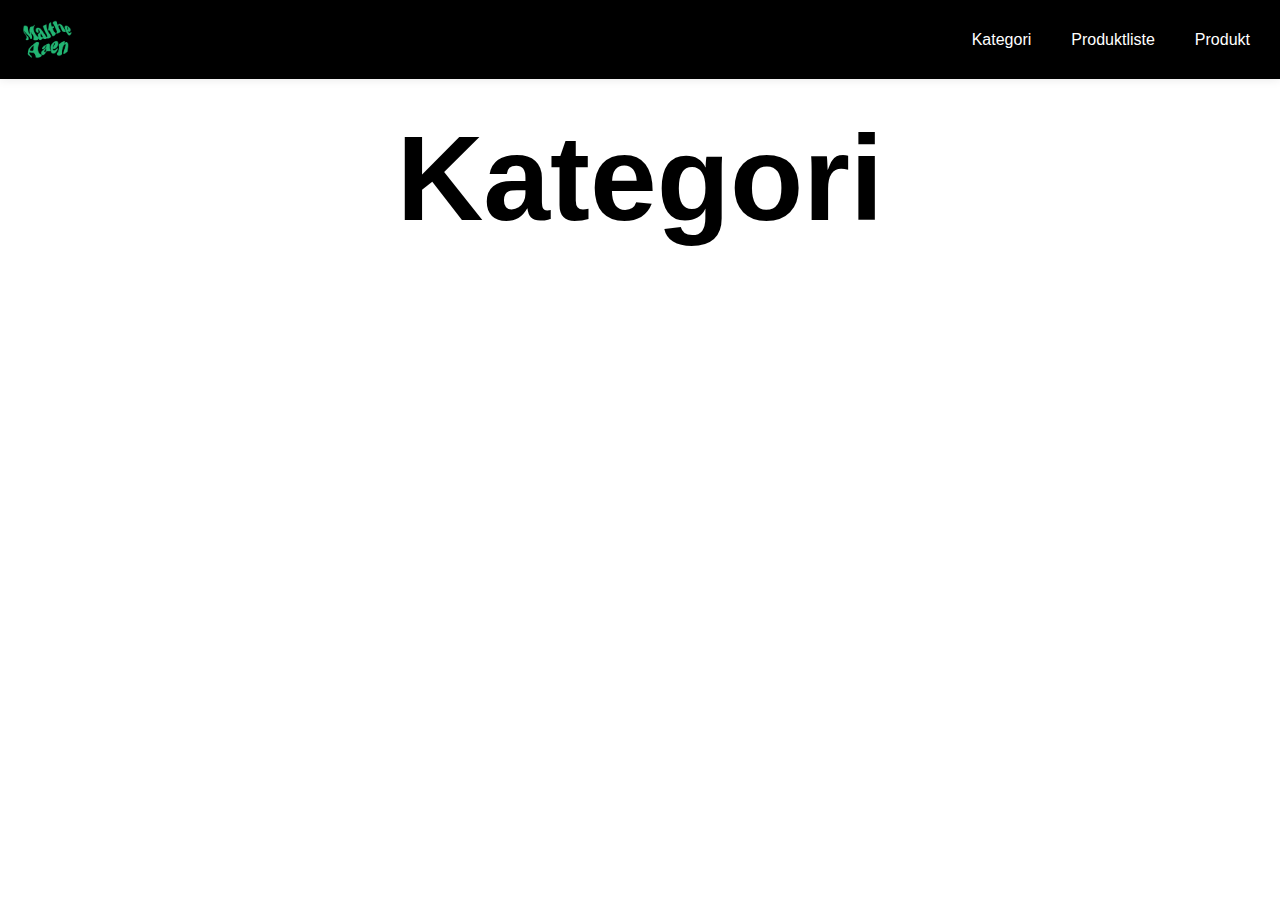
<file: kategori.html>
<!DOCTYPE html>
<html lang="da">
  <head>
    <meta charset="UTF-8" />
    <meta name="viewport" content="width=device-width, initial-scale=1.0" />
    <link rel="stylesheet" href="style.css" />
    <link rel="stylesheet" href="menu.css" />
    <title>Kategori</title>
  </head>
  <body>
    <header>
      <div class="logo">
        <a href="index.html">
          <img src="img/logo.png" alt="Logo" />
        </a>
      </div>
      <nav>
        <ul class="menu">
          <li><a href="kategori.html">Kategori</a></li>
          <li><a href="produktliste.html">Produktliste</a></li>
          <li><a href="produkt.html">Produkt</a></li>
        </ul>
        <div class="burger">
          <div class="line"></div>
          <div class="line"></div>
          <div class="line"></div>
        </div>
      </nav>
    </header>
    <main>
      <div class="overskrift">
        <h2>Kategori</h2>
      </div>
      <template>
        <div class="kategori"><a href="produktliste.html">FORÅR</a></div>
      </template>

      <div class="kategorier"></div>
    </main>

    <footer></footer>
    <script src="menu.js"></script>
    <script src="kategori.js"></script>
  </body>
</html>
</file>
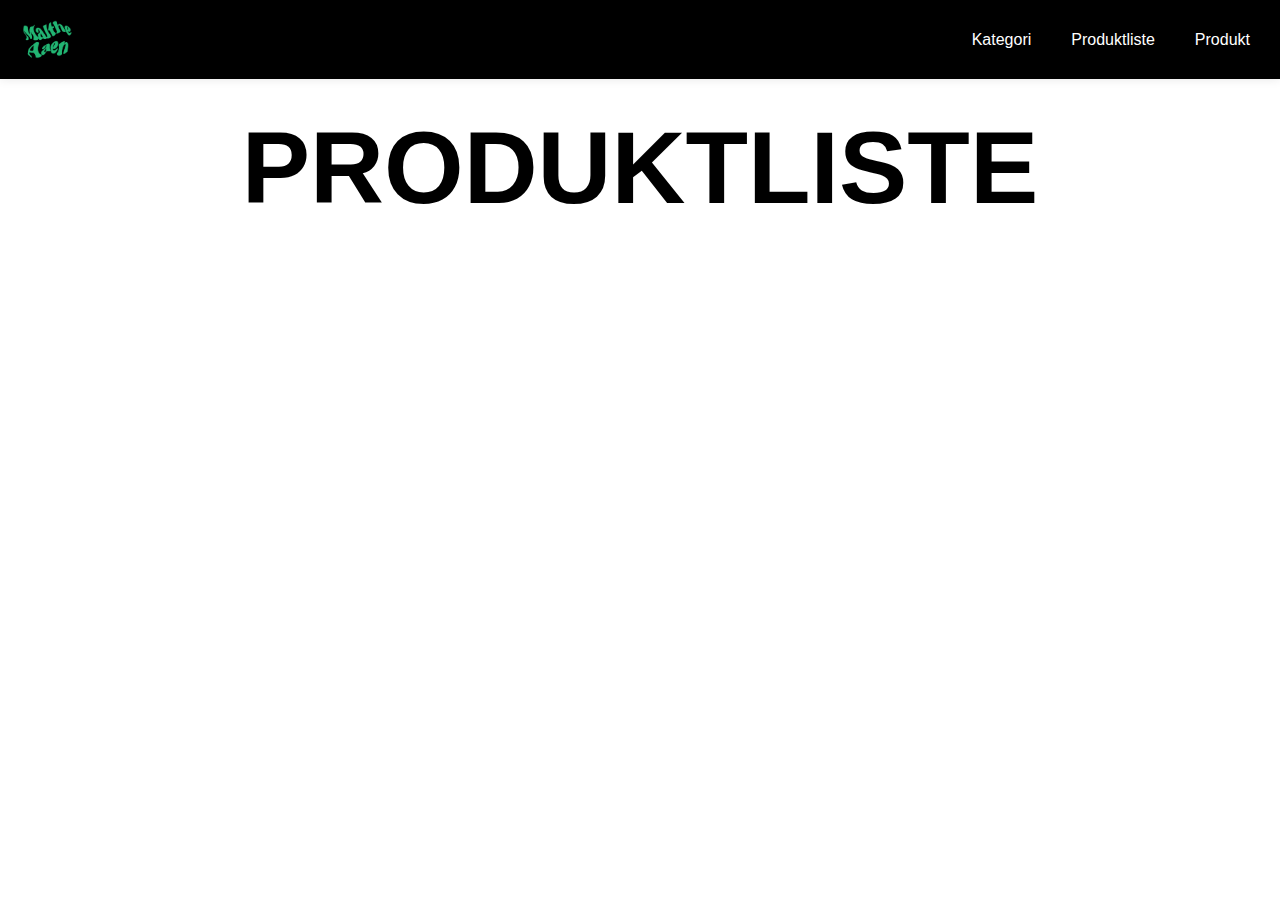
<file: produktliste.html>
<!DOCTYPE html>
<html lang="da">
  <head>
    <meta charset="UTF-8" />
    <meta name="viewport" content="width=device-width, initial-scale=1.0" />
    <link rel="stylesheet" href="style.css" />
    <link rel="stylesheet" href="menu.css" />
    <title>Produktliste</title>
  </head>
  <body>
    <header>
      <div class="logo">
        <a href="index.html">
          <img src="img/logo.png" alt="Logo" />
        </a>
      </div>
      <nav>
        <ul class="menu">
          <li><a href="kategori.html">Kategori</a></li>
          <li><a href="produktliste.html">Produktliste</a></li>
          <li><a href="produkt.html">Produkt</a></li>
        </ul>
        <div class="burger">
          <div class="line"></div>
          <div class="line"></div>
          <div class="line"></div>
        </div>
      </nav>
    </header>

    <main>
      <article>
        <div class="produktliste">
          <h1>PRODUKTLISTE</h1>
        </div>
        <template class="smallProductTemplate">
          <div class="produkt">
            <div class="pl_pic">
              <p class="soldOut">Udsolgt</p>
              <a class="link" href="produkt.html">
                <img
                  src="https://kea-alt-del.dk/t7/images/webp/1000/1531.webp"
                  alt="Grey Solid Round Neck T-Shirt"
                />
              </a>
            </div>
            <h3>Grey Solid Round Neck T-Shirt</h3>
            <div class="price">DKK <span>799</span>,-</div>
            <div class="discounted">
              <h4>Now DKK <span></span>,-</h4>
              <p>-34%</p>
            </div>
          </div>
        </template>

        <div class="produkt_container"></div>
      </article>
    </main>
    <script src="menu.js"></script>
    <script src="produktliste.js"></script>
  </body>
</html>
</file>
<file: menu.css>
header {
  display: flex;
  justify-content: space-between;
  align-items: center;
  padding: 20px;
  background-color: rgb(0, 0, 0);
  box-shadow: 0 0 10px rgba(0, 0, 0, 0.1);
}

.logo img {
  width: 54px;
  height: auto;
}

nav {
  display: flex;
  align-items: center;
}

.menu {
  display: flex;
  list-style: none;
  margin: 0;
  padding: 0;
}

.menu li {
  margin-right: 20px;
}

.menu li:last-child {
  margin-right: 0;
}

.menu a {
  display: block;
  padding: 10px;
  color: #ffffff;
  text-decoration: none;
  transition: color 0.3s;
  text-align: end;
}

.menu a:hover {
  color: #23bf79;
}

.burger {
  width: 30px;
  height: 20px;
  cursor: pointer;
}

.burger .line {
  width: 100%;
  height: 2px;
  background-color: #23bf79;
  margin-bottom: 5px;
  transition: 0.2s linear;
}
.burger {
  display: none;
}
@media screen and (max-width: 800px) {
  .menu {
    display: none;
  }
  .burger {
    display: block;
  }
  .burger.active .line:nth-child(1) {
    transform: rotate(45deg) translate(5px, 5px);
    transition: 0.2s linear;
  }

  .burger.active .line:nth-child(2) {
    opacity: 0;
    transition: 0.15s linear;
  }

  .burger.active .line:nth-child(3) {
    transform: rotate(-45deg) translate(5px, -5px);
    transition: 0.2s linear;
  }

  nav.active .menu {
    display: block;
    background-color: rgb(0, 0, 0);
    position: absolute;
    top: 79px;
    left: 0;
    width: 100%;
    box-shadow: 0 0 10px rgba(0, 0, 0, 0.1);
    z-index: 1;
  }

  nav.active .menu li {
    margin: 10px 20px;
  }

  nav.active .menu a {
    font-size: 24px;
  }
}
</file>
<file: style.css>
/*************** Reset *********************/
* {
  margin: 0;
  padding: 0;
  box-sizing: border-box;
}

img {
  width: 100%;
  height: auto;
  display: block;
}
html {
  background-color: rgb(255, 255, 255);
}

img {
  width: 100%;
}
h1,
h2,
h3 {
  font-family: "Gill Sans", "Gill Sans MT", "Trebuchet MS", sans-serif;
}

a {
  font-family: "Gill Sans", "Gill Sans MT", "Trebuchet MS", sans-serif;
}

.soldOut {
  background-color: red;
  color: white;
  font-weight: 900;
  padding: 10px;
  position: absolute;
  left: 10%;
  top: 5%;
}

.produkt {
  position: relative;
}

main {
  margin-inline: auto;
}

.kategorier {
  display: grid;
  grid-template-columns: 1fr 1fr 1fr;
  justify-items: center;
  gap: 10px;
}

.kategori {
  width: 300px;
  height: 80px;
  background-color: #23bf79;
  text-align: center;
  align-content: center;
  padding: 20px;
  background-color: black;

  border-radius: 30px;
}

.kategori a {
  font-size: 2rem;
  text-decoration: none;
  color: white;
}

.kategori:hover {
  background-color: #23bf79;
}

.season_container {
  display: flex;
  flex-wrap: wrap;
  justify-content: center;

  gap: 100px;
}

.season_container ol {
  list-style: none;
}

.season {
  display: block;
  width: 50px;
  height: auto;
}

.season a {
  width: 50px;
  font-size: 3rem;
  text-align: center;
  text-decoration: none;
  padding: 30px;
  background-color: rgb(0, 0, 0);
  color: white;
  border-radius: 30px;
}
.season a:hover {
  background-color: #23bf79;
}

@media screen and (max-width: 800px) {
  .produktliste {
    font-size: 4cqw;
    text-align: center;
    padding: 30px;
  }

  .season a {
    font-size: 4rem;
    text-decoration: none;
    padding: 30px;
    background-color: rgb(0, 0, 0);
    color: white;
  }
  .season a:hover {
    color: orange;
    background-color: white;
    font-size: 3rem;
  }
  .produkt_container {
    display: grid;
    grid-template-columns: 1fr 1fr;
    text-align: center;
    margin-left: 20px;
    margin-right: 20px;
  }
  .overskrift {
    font-size: 3rem;
    text-align: center;
    padding: 30px;
    font-family: "Gill Sans", "Gill Sans MT", "Trebuchet MS", sans-serif;
  }
  .p_container {
    display: grid;
    grid-template-columns: 1fr 1fr;
  }

  .produkt_billede {
    scale: 92%;
  }
  hr {
    margin: 0px 10px 70px 10px;
  }
}

@media screen and (min-width: 800px) {
  main {
    max-width: 1000px;
    margin-inline: auto;
    margin: auto;
  }
  .produktliste {
    font-size: 4cqw;
    text-align: center;
    padding: 30px;
  }

  .produkt_container {
    display: grid;
    grid-template-columns: 1fr 1fr 1fr;
    text-align: center;
    gap: 70px;
  }
  .overskrift {
    font-size: 5rem;
    text-align: center;
    padding: 30px;
    font-family: "Gill Sans", "Gill Sans MT", "Trebuchet MS", sans-serif;
  }
  .p_container {
    display: grid;
    grid-template-columns: 1fr 1fr;
  }

  .produkt_billede {
    scale: 92%;
  }
  hr {
    margin: 0px 10px 70px 10px;
  }
}
</file>
